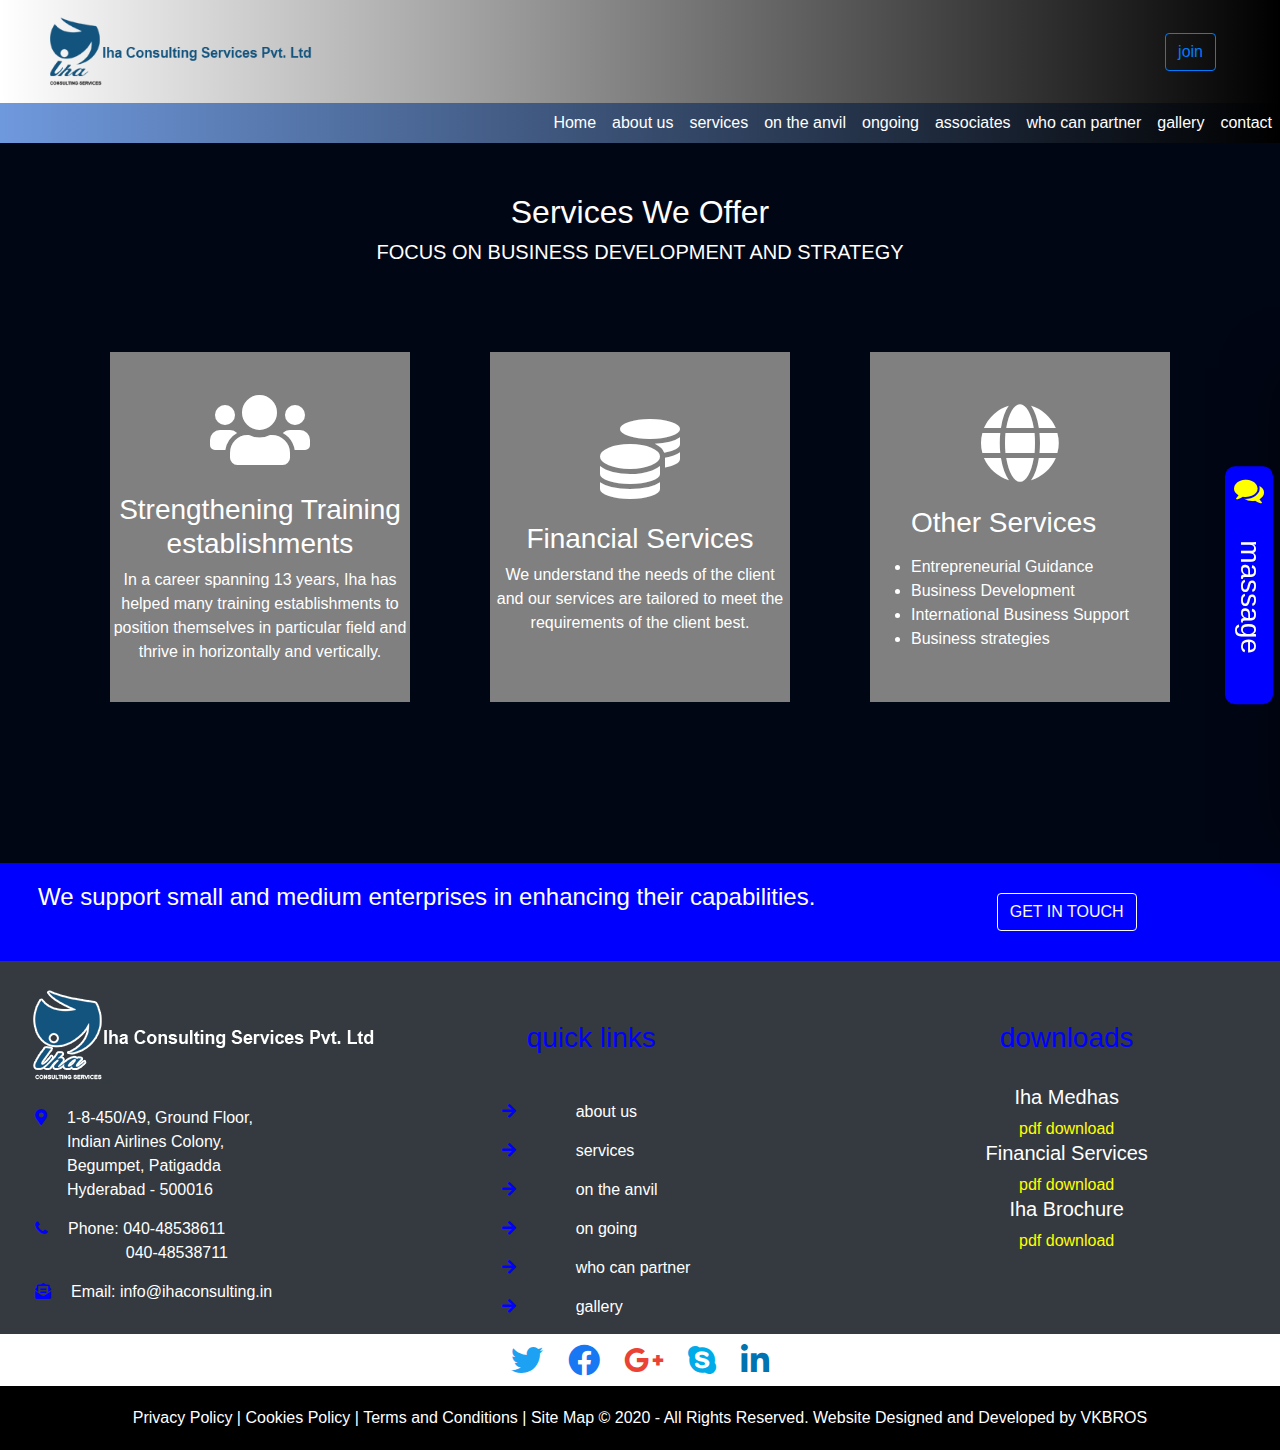
<file: 1iha updated/services.html>
<!-- <--ongoing---> 
<!DOCTYPE html>
<html>
<head>
	<title>services page</title>
	<meta charset="utf-8">
  <meta name="viewport" content="width=device-width, initial-scale=1">
  <link href="css/all.css" rel="stylesheet">
  <link rel="stylesheet" href="https://maxcdn.bootstrapcdn.com/bootstrap/4.5.2/css/bootstrap.min.css">
  <script src="https://ajax.googleapis.com/ajax/libs/jquery/3.5.1/jquery.min.js"></script>
  <script src="https://cdnjs.cloudflare.com/ajax/libs/popper.js/1.16.0/umd/popper.min.js"></script>
  <script src="https://maxcdn.bootstrapcdn.com/bootstrap/4.5.2/js/bootstrap.min.js"></script>
  <link rel="stylesheet" href="https://cdnjs.cloudflare.com/ajax/libs/font-awesome/4.7.0/css/font-awesome.min.css">
<!-- <link rel="stylesheet" type="text/css" href="css\bootstrap.min.css">
<script type="text/javascript" src="js\bootstrap.min.js"></script> -->
	<link rel="stylesheet" href="css/servicesstyle.css"/>
  <link
    rel="stylesheet"
    href="https://cdnjs.cloudflare.com/ajax/libs/animate.css/4.1.1/animate.min.css"
  />
</head>
<body>
	<!-- <----nav bar -->
     <header>
<nav class="navbar navbar-expand-lg navbar-light firstnav">
  
  <a class="navbar-brand" href="practise.html"><img class="logo" src="image/logo.png" alt="logo"></a>
  <ul class="navbar-nav ml-auto  mt-1 mr-5 mt-lg-0">
      <li class="nav-item  ">
        <button type="button" class="btn btn-outline-primary" data-target="#mymodal" data-toggle="modal">join</button>
      </li>
  </ul>
</nav>

  



<nav class="navbar navbar-expand-lg navbar-light sticky-header secondnav" id="abc">
  <a class="navbar-brand" href="#"></a>
  <button class="navbar-toggler" type="button" data-toggle="collapse" data-target="#navbarTogglerDemo02" aria-controls="navbarTogglerDemo02" aria-expanded="false" aria-label="Toggle navigation">
    <span class="navbar-toggler-icon"></span>
  </button>

  <div class="collapse navbar-collapse" id="navbarTogglerDemo02">
    <ul class="navbar-nav ml-auto mt-2 mt-lg-0  ">
      <li class="nav-item">
        <a class="nav-link text-white " href="index.html">Home</a>
      </li>
      
      <li class="nav-item">
        <a class="nav-link text-white"  href="about.html">about us</a>
      </li>
      <li class="nav-item">
        <a class="nav-link text-white" href="services.html">services</a>
      </li>
      <li class="nav-item">
        <a class="nav-link text-white" href="#">on the anvil</a>
      </li>
      <li class="nav-item">
        <a class="nav-link text-white" href="onging.html">ongoing</a>
      </li>
      <li class="nav-item">
        <a class="nav-link text-white" href="associates.html">associates</a>
      </li>
      <li class="nav-item">
        <a class="nav-link text-white" href="whocanpartner.html">who can partner</a>
      </li>
      <li class="nav-item">
        <a class="nav-link text-white" href="gallery.html">gallery</a>
      </li>
      <li class="nav-item">
        <a class="nav-link text-white" href="contact.html">contact</a>
      </li>
    </ul>
   
  </div>
</nav>
</header>



<!-- <--------- login btn---> 



<div class="modal fade" id="mymodal">
  <div class="modal-dialog modal-dialog-centered">
    <div class="modal-content">
      <div class="modal-header">
      <button type="button" class="close" data-dismiss="modal">&times</button>
    </div>
    <!-- <div class="form-box"> -->
      <div class="button-box ">
        <div id="btn"></div>
        
        <button type="button" class="toggle-btn" id="login-btn" onclick="login()">login</button>
        <button type="button" class="toggle-btn" id="signup-btn" onclick="signup()">signup</button>
      </div>
      
      <form id="login" class="input-group-login">
        <i class="fa fa-user fa-2x" aria-hidden="true"></i>
        <input type="text" name="" class="input-field-login"  placeholder="id" >
        <i class="fa fa-lock fa-2x" aria-hidden="true"></i>
                <input type="password" name="" class="input-field-login" placeholder="password">
                        
                        <button type="button"  class="submit-btn">login</button>
      </form>
      <form id="signup" class="input-group-signup">
        <input type="text" name="" class="input-field-signup" placeholder="username">
        <input type="tel" name="" class="input-field-signup" placeholder="mobile">
        <input type="email" name="" class="input-field-signup" placeholder="email">
        <input type="password" name="" class="input-field-signup" placeholder="password">
                <input type="password" name="" class="input-field-signup" placeholder="confirm password">
                       
                        <button type="button"  class="submit-btn">register</button>
      </form>
      
    <!-- </div> -->
    
  </div>
  </div>
</div>





<div class="sidebar-contact">
    <div class="toggle2">
      <h3>massage</h3>
    </div>
    <div class="sidebar-header">
      <h2>contact us</h2>
      <p>Please fill out the form below and we will get back to you as soon as possible.</p>
      
    </div>
    
    <form>
      <input type="text" name="" value="" placeholder="name">
      <input type="email" name="" value="" placeholder="email">
      <input type="rel" name="" value="" placeholder="phone number">
      <textarea placeholder="message"></textarea>
      <input type="submit" name="" value="send">
    </form>
</div>













     <!-- <------onging-content--->
  







     <!-- <------onging-content--->
	
	






  <div class="services-heading ">
  <div class="ser-text-heading text-center">
    <h2>Services We Offer</h2>
    <h5>FOCUS ON BUSINESS DEVELOPMENT AND STRATEGY</h5>
  </div>
<div class="services-box">

<div class="box1">
  <div class="glass"></div>
  <div class="content">
    <div class="icon2 text-center"><i class="fas fa-users"></i></div>
    <h3 class="text-center">Strengthening Training establishments</h3>
    <p class="text-center">In a career spanning 13 years, Iha has helped many training establishments to position themselves in particular field and thrive in horizontally and vertically.</p>
    
  </div>
</div>
<div class="box1">
  <div class="glass"></div>
  <div class="content text-center">
    <div class="icon2"><i class="fas fa-coins" ></i></div>
    <h3>Financial Services</h3>
    <p>We understand the needs of the client and our services are tailored to meet the requirements of the client best.</p>
    
  </div>
</div>
<div class="box1">
  <div class="glass"></div>
  <div class="content ">
    <div class="icon2 text-center"><i class="fas fa-globe"></i></div>
    <h3>Other Services</h3>
    <p>
      <ul>
        <li>Entrepreneurial Guidance</li>
        <li> Business Development</li>
        <li>International Business Support</li>
        <li>Business strategies</li>
      </ul>
    </p>
    
  </div>
</div>
</div>
</div> 









	<!-- <-----footer----> 

<div class="footer ">
  <div class="upper-footer container-fluid">
    <div class="row">
    <div class="col-sm-8 uf-content">
      <h4>We support small and medium enterprises in enhancing their capabilities.</h4>
    </div>
    
   <div class="uf-btn col-sm-4">
    <button type="button" class="btn btn-outline-light">get in touch</button>
  </div>
  </div>
</div>


  <div class="middle-footer bg-dark container-fluid">
    <div class="row">
      <div class="col-sm-4">
    <div class="f-address-img">
       <a class="navbar-brand" href="practise.html"><img class="footer-logo" src="image/footer-logo.png" alt="logo"></a>
    </div>
    <div class="f-address-contant">
     <div class="row mf-rone mf-addr-r">
  <div class="mf-aicon"><i class="fas fa-map-marker-alt"></i></div>
  <div class="mf-acontent">1-8-450/A9, Ground Floor,<br> Indian Airlines Colony,<br> Begumpet, Patigadda <br>Hyderabad - 500016</div>
  
</div>
<div class="row mf-rtwo mf-addr-r">
  <div class="mf-aicon"><i class="fa fa-phone" aria-hidden="true"></i></div>
  <div class="mf-acontent">Phone: 040-48538611 <br> &nbsp;&nbsp;&nbsp;&nbsp;&nbsp;&nbsp;&nbsp;&nbsp;&nbsp;&nbsp;&nbsp;&nbsp;
                040-48538711</div>
  
</div>
<div class="row mf-rthree mf-addr-r">
  <div class="mf-aicon"><i class="fas fa-envelope-open-text"></i></div>
  <div class="mf-acontent">Email: info@ihaconsulting.in</div>
  
</div>




     <!--  <ol>
        <li><i class="fas fa-map-marker-alt"></i>&nbsp;&nbsp;&nbsp;&nbsp;1-8-450/A9, Ground Floor,<br> Indian Airlines Colony, Begumpet, Patigadda <br>Hyderabad - 500016</li>
      
      <li><i class="fa fa-phone" aria-hidden="true"></i>&nbsp;&nbsp;&nbsp;&nbsp;Phone: 040-48538611 <br>
                040-48538711</li>
      <li><i class="fas fa-envelope-open-text"></i>&nbsp;&nbsp;&nbsp;&nbsp;Email: info@ihaconsulting.in</li>
      </ol> -->
    </div>
  </div>
  <div class="col-sm-4">
    <div class="f-link ">
      <div class="row mf-qlh"><h3>quick links</h3></div>
      
      <div class="row MF-QLR">
  <div class="mf-m-aicon"><i class="fas fa-arrow-right colochange"></i></div>
  <div class="mf-m--acontent"><a href="#">about us</a></div>
  
</div>
<div class="row MF-QLR">
  <div class="mf-m-aicon"><i class="fas fa-arrow-right"></i></div>
  <div class="mf-m-acontent"><a href="#">services</a></div>
  
</div>
<div class="row MF-QLR">
  <div class="mf-m-aicon"><i class="fas fa-arrow-right"></i></div>
  <div class="mf-m-acontent"><a href="#">on the anvil</a></div>
  
</div>
<div class="row MF-QLR">
  <div class="mf-m-aicon"><i class="fas fa-arrow-right"></i></div>
  <div class="mf-m-acontent"><a href="#">on going</a></div>
  
</div>
<div class="row MF-QLR">
  <div class="mf-m-aicon"><i class="fas fa-arrow-right"></i></div>
  <div class="mf-m-acontent"><a href="#">who can partner</a></div>
  
</div>
<div class="row MF-QLR">
  <div class="mf-m-aicon"><i class="fas fa-arrow-right"></i></div>
  <div class="mf-m-acontent"><a href="#">gallery</a></div>
  
</div>
 </div>
  </div> 

  
   



  <div class="col-sm-4">
    <div class="f-download">
      <h3>downloads</h3>
      <h5 >Iha Medhas</h5>
      <a href="#">pdf download</a>
      <h5>Financial Services</h5>
      <a href="#">pdf download</a>
      <h5>Iha Brochure</h5>
      <a href="#">pdf download</a>
    </div>
  </div>
</div>
</div>





  <div class="logo-footer container-fluid">
    <div class="col-sm-12">
    <a href="practise.html"><i class="fab fa-twitter fab2x"></i></a>
    <a href="practise.html"><i class="fab fa-facebook-f"></i></a>
    <a href="practise.html"><i class="fab fa-google-plus"></i></a>
    <a href="practise.html"><i class="fab fa-skype"></i></a>
    <a href="practise.html"><i class="fab fa-linkedin"></i></a>
    
  </div>
</div>




  <div class="lower-footer container-fluid">
    <div class="col-sm-12">
    <p>Privacy Policy  |   Cookies Policy  |   Terms and Conditions  |   Site Map © 2020 - All Rights Reserved. Website Designed and Developed by VKBROS</p>
  </div>
</div>
</div>







<script type="text/javascript">
  const login_btn = document.querySelector("#login-btn");
const signup_btn = document.querySelector("#signup-btn");
const modal_content = document.querySelector(".modal-content");

signup_btn.addEventListener("click", () => {
  modal_content.classList.add("sign-up-mode");
});

login_btn.addEventListener("click", () => {
  modal_content.classList.remove("sign-up-mode");
});
</script>





<script type="text/javascript">
  var x = document.getElementById("login");
  var y = document.getElementById("signup");
  var z = document.getElementById("btn");


function signup(){
  x.style.left="-400px";
  y.style.left="80px";
  z.style.left="110px";
}
function login(){
  x.style.left="80px";
  y.style.left="450px";
  z.style.left="0";
}


</script>







<script type="text/javascript">
    $(document).ready(function(){
      $('.toggle2').click(function(){
        $('.sidebar-contact').toggleClass('active')
        $('.toggle2').toggleClass('active')
      })
    })
  </script>



<script>
    window.onscroll = function() {myFunction()};
    
    var header = document.getElementById("abc");
    var sticky = header.offsetTop;
    
    function myFunction() {
      if (window.pageYOffset > sticky) {
        header.classList.add("sticky");
      } else {
        header.classList.remove("sticky");
      }
    }
    </script>
















</body>
</html>
</file>
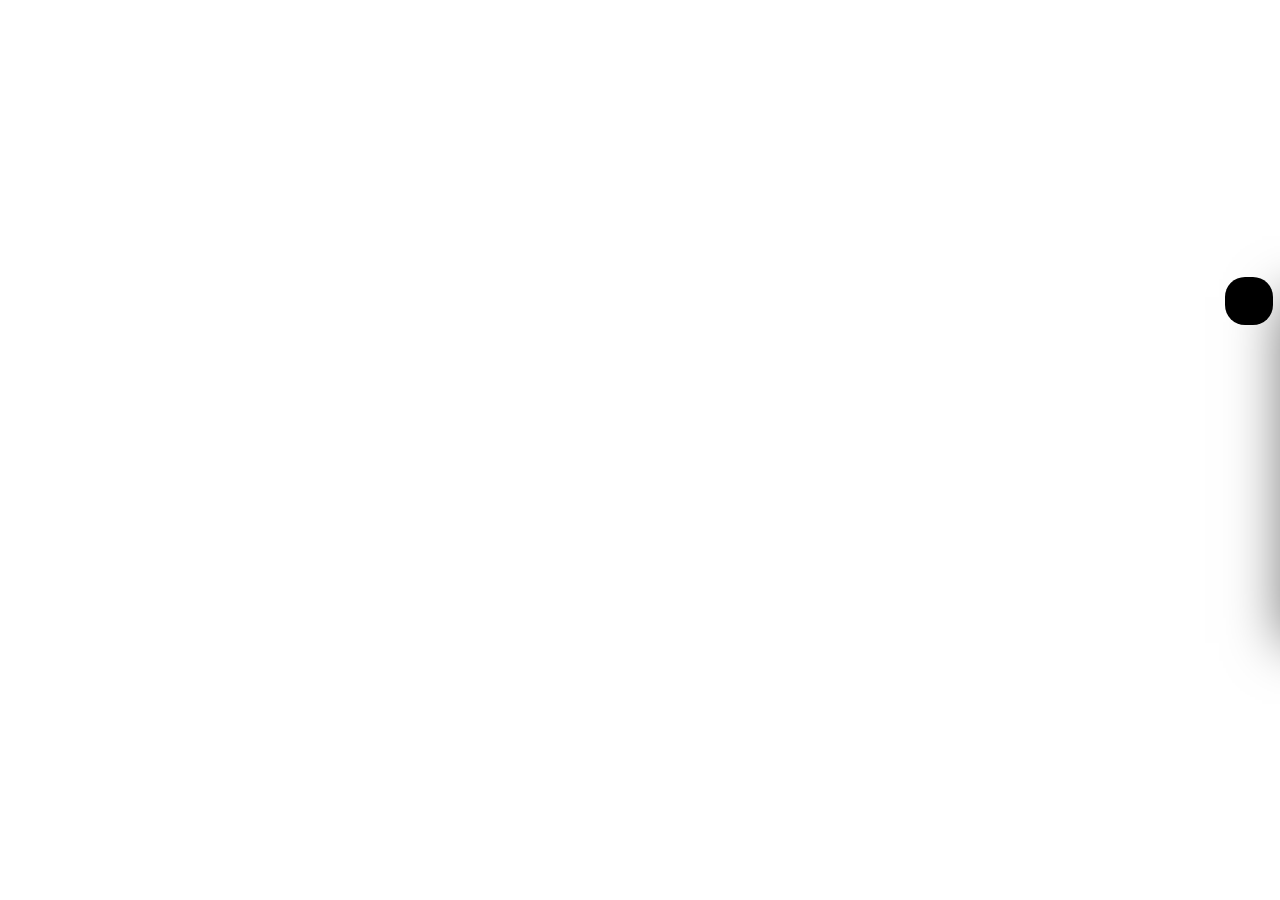
<file: 1iha updated/sidebox.html>
<!DOCTYPE html>
<html>
<head>
	<title>side massage box</title>
	<link rel="stylesheet" type="text/css" href="sidebarstyle.css">

	<script src="https://code.jquery.com/jquery-3.5.1.js"></script>
</head>
<body>
	<div class="sidebar-contact">
		<div class="toggle"></div>
		<h2>contact us</h2>
		<form>
			<input type="text" name="" value="name">
			<input type="email" name="" value="email">
			<input type="rel" name="" value="phone number">
			<textarea placeholder="message"></textarea>
			<input type="submit" name="" value="send">
		</form>
	</div>


	<!-- <script type="text/javascript">
		$(document).ready(function(){
			$(document).on('click','.toggle',function(){
				$('.sidebar-contact').toggleClass('active')
				$('.toggle').toggleClass('active')
			})
		})
	</script> -->




	
<script type="text/javascript">
		$(document).ready(function(){
			$('.toggle').click(function(){
				$('.sidebar-contact').toggleClass('active')
				$('.toggle').toggleClass('active')
			})
		})
	</script>

</body>
</html>
</file>
<file: 1iha updated/css/servicesstyle.css>
*{margin: 0;
	padding: 0;
	box-sizing: border-box;
	font-family: sans-serif;

}


      html,body
      {
          width: 100%;
          margin: 0px;
          padding: 0px;
          overflow-x: hidden; 
      }

      .sticky {
	position: fixed;
	top: 0;
	width: 100%;
  }
    

.logo{
  padding-left: 30px;
  width: 300px;
}
.firstnav{
	z-index: 99;
	max-width: 100vw;
	
	/*width: 100vw;*/
	background-color: white;
	background-image: linear-gradient(to right, rgba(50,110,207,0), rgba(0,0,0,1));

}
.secondnav{
	z-index: 778;
	padding: 0;


	max-width: 100vw;
	/*margin-top: 100px;*/
	background-image: linear-gradient(to right, rgba(50,110,207,.7), rgba(0,0,0,1));
}
.navbar-nav .nav-link {
    padding-right: 0;
    padding-left: 20px;
}
.navbar-toggler:focus{
	outline: none;
}
.navbar-toggler{
	margin-right: 20px;
	background-color: #f8f9fa8c;

}


.nav-item:hover{
	
	background-color: blue;
	border-radius: 5px;
	

}



.modal-open{
	padding-right: 0;

}

.modal-content{
	width: 440px;
	height: 550px;
	position: relative;
	margin: 6% auto;
	background: #fff;
	padding: 5px;
	overflow: hidden;

}
.modal-content:before{
  content: "";
  position: absolute;
  height: 1000px;
  width: 2000px;
  top: 0%;
  right: 4%;
  transform: translateY(-50%);
  background-image: linear-gradient(-45deg, #4481eba3 0%, #04befe78 100%);
  transition: .8s ease-in-out;
  border-radius: 50%;
  
}
.modal-content.sign-up-mode:before {
  transform: translate(100%, -50%);
  right: 96%;
}

.modal-header{
	height: 3px;
	border-width: 0;
}

.close:focus{
	outline: none;
}

.button-box{
	width: 220px;
	margin: 35px auto;
	position: relative;
	box-shadow: 0 0 20px 9px #ff61241f;
	border-radius: 30px;
	outline: none;
}
.toggle-btn{
	/*width: 50%;*/
	padding: 10px 30px;
	cursor: pointer;
	background: transparent;
	border: 0;
	outline: none;
	position: relative;
}
.toggle-btn:focus{
	outline: none;
}

#btn{
	top: 0;
	left: 0;
	position: absolute;
	width: 110px;
	height: 100%;
	background: linear-gradient(to right,#ff105f,#ffad06);
	border-radius: 30px;
	outline: none;
	transition: .5s;

}
.input-group-login,
.input-group-signup{
	
	position: absolute;
	width: 280px;
	transition: .5s;
}
.input-group-signup{
top: 130px;
}
.input-group-login{
	top: 170px;
}

.input-field-login,
.input-field-signup{
	width: 100%;
	padding: 10px 0;
	
	border-left: 0;
	border-top: 0;
	border-right: 0;
	border-bottom: 1px solid #999;
	outline: none;
	background: transparent;

}
.input-field-login{
	margin: 20px 0;

}
.input-field-signup{
	margin: 10px 0;
}

.submit-btn{
	width: 85%;
    margin: 35px auto;
	padding: 10px 30px;
	cursor: pointer;
	display: block;
	/*margin: auto;*/
	background: linear-gradient(to right,#ff105f,#ffad06);
	border:0;
	outline: none;
	border-radius: 30px;
}
.submit-btn:focus{
	outline: none;
}
/*.check-box{
	margin: 30px 10px 30px 0;
}
span{
	color: #777;
	font-size: 12px;
	bottom: 58px;
	position: absolute;
}*/
#login{
	left:80px;
}

#signup{
	left: 450px;
}










.sidebar-contact{
	z-index: 598796;
	position: fixed;
	top: 65%;
	right: -330px;
	transform: translateY(-50%);
	width: 330px;
	height: auto;
	padding: 20px;
	background: #fff;
	box-shadow: 0 20px 50px rgba(0,0,0,.5);
	box-sizing: border-box;
	transition: 0.5s;
}

.sidebar-contact.active{
	right: 0px;

}
/*.sidebar-contact h2 {
    margin: 0 0 0px;
    text-align: center;
}*/
.sidebar-header{
	background-color: #007bff;
}
.sidebar-header p {
    font-size: 10px;
    margin: 10px;
    color: white;
    /* margin-bottom: 1rem; */
}
.sidebar-header h2{
	font-size: 40px;
	margin: 0 0 0;
    text-align: center;
    color: white;

}

.sidebar-contact input,
.sidebar-contact textarea{
	width: 100%;
	height: 40px;
	padding: 5px;
	margin: 10px auto;
	box-sizing: border-box;
	border: 1px solid rgba(0,0,0,.5);
	outline: none;
}

.sidebar-contact textarea{
	height: 60px;
	resize: none;
}
.sidebar-contact input[type="submit"]{
	background: #007bff;
	color: #fff;
	cursor: pointer;
	border: none;
	font-style: 18px;
}
.sidebar-contact h2{
	margin: 0 0 20px;
	padding: 0;
}
.toggle2{
		
	position: absolute;
	top: 0;
	left: -55px;
	width: 48px;
	height: 50%;
	line-height: 48px;
	text-align: center;
	cursor: pointer;
	background: blue;
	border-radius: 10px;
	transform: translateY(50%);
}

.toggle2 h3{
	color: white;
	writing-mode: vertical-rl;
	text-orientation: mixed;
	margin: 0;
	display: inline-flex;
	justify-content: center;
	
	transform: translateY(5%);
}
.toggle2.active{
    
}

.toggle2 :before{
	content: '\f086';
	font-family: fontawesome;
	color: yellow;
	font-size: 30px;
	margin-bottom: 35px;



}

.toggle2.active ::before{
	content: '\f00d';
	color: red;
}

















.ongoing-head{
	position: relative;
	margin: 0;
	padding: 0;
	background-color: linear-gradient(to right, rgba(50,110,207,.7), rgba(0,0,0,1));

}


.ongoing-img-content{
	position: absolute;
	top: 50%;
	left: 10%;
}

 .ongoing-img-content h1{
 	color: blue;
 	text-transform: uppercase;


 }

.ongoing-img-content h5{
	color: blue;
	word-spacing: 10px;
	padding: 10px;
}







.services-heading{
	
	justify-content: center;
	align-items: center;
	background: #010615;
	min-height: 80vh;
	color: white;
	

}
.ser-text-heading{
	padding-top: 50px;
}



.services-box{
	display: flex;
	justify-content: center;
	align-items: center;
	
	flex-wrap: wrap;
	
}
.box1{
	position: relative;
	width: 300px;
	height: 350px;
	display: flex;
	justify-content: center;
	align-items: center;
	background: grey;
	/*background: #060c21;*/
	margin: 80px 40px 40px 40px;
	transition: .5s;	
	
}

/*.box .glass{
	position: absolute;
	top: 0;
	left: 0;
	width: 50%;
	height: 100%;
	display: block;
	background: rgba(255,255,255,.1);
	pointer-events: none;
}*/
.box .content{
	padding: 20px;
	color: white;
}

.box .content .fas{
	
	color: yellow;
}
.icon2{
	font-size: 5em;

}
.box1:hover{
	transform: scale(1.2);
	background-color: blue;
	border-radius: 10%;
}



.parent-div{
	width: 100vw;
	height: 100vh;
}
.child-div{
	width: 100vw;
	
	background-image: linear-gradient(120deg,rgba(0,0,0,0.7)50%,transparent 50%),url(image/flowers.jpg);
	background-size: cover;
	margin: 20px 0px;
	background-repeat: no-repeat;

}
















.footer{
	/*margin-top: 50px;*/	
	justify-content: center;
	align-items: center;
	width: 100%;
	/*min-height: 75vh;*/
	
}
.upper-footer{
	width: 100%;
	/*height: 12vh;*/
	background-color: blue;
	/*display: flex;*/
	text-align: center;
	/*justify-content: center;*/
	
	/*display: flex;*/
	
}
.uf-content h4{
	color: white;
	margin: 20px auto;
	/*width: 60%;*/
	/*display: flex;
	justify-content: center;*/
	/*align-items: center;
	padding-left: 40px;	*/



}
.uf-btn button:hover{
	color: blue;
	/*display: flex;
	justify-content: center;
	align-items: center;
	width: 40%;*/
}
.uf-btn button{
	margin: 30px auto;
	text-transform: uppercase;
	/*color: blue;*/
	/*display: flex;*/
	/*text-align: center;*/
	/*justify-content: center;*/
	/*font-size: 22px;*/
	/*width: 100px;*/
}

@media only screen and (max-width: 600px) {
   .uf-content h4{
    font-size: 15px;
  }

  .uf-btn button{
  	margin: 20px auto;
  }
  .uf-content h4{
  	margin: 10px auto;
  }

.middle-footer .f-address{
 	margin: 20px auto;
 	font-size: 15px;
	/*width: 30%;*/
}
.middle-footer .f-address-img img{
	width: 250px;
}
.middle-footer .f-link{
	margin: 20px auto;
	font-size: 15px;
	/*width: 30%;*/


}
.middle-footer .f-link h5{
	margin: 20px auto;
	font-size: 15px;
	color: white;	
}
.middle-footer .f-link a{

margin: 20px auto;
text-decoration: none;
font-size: 15px;

}

.middle-footer .f-download{
	margin: 20px auto;
	font-size: 15px;
	/*width: 30%;*/
}
.lower-footer p{
	font-size: 12px;
}
/*.logo-footer .fab{
	font-size: 1.5em;
	}*/

	 .content-heading h5,.content-heading h2 {
		font-size: 15px;
	}


}



.lower-footer{
	width: 100%;
	/*height: 5vh;*/
	background-color: black;
	vertical-align: center;
	text-align: center;
	
	/*display: flex;*/
	/*justify-content: center;
	align-items: center;*/

}
.middle-footer{
	width: 100%;

	/*height: 50vh;*/
	background-color: blue;
	text-align: center;
	/*margin: 30px auto;*/
	/*display: flex;*/
	/*justify-content: center;*/
	
}
.middle-footer .f-address-img img{
	/*width: 250px;*/
	margin-top: 20px 
	
}
 
 .middle-footer .f-address-contant{
 	/*margin: 30px auto;*/
 	color: white;
 	text-align: start;
 	/*padding-left: 30px;*/
 	
	/*width: 30%;*/
}
.mf-aicon{
	padding: 0 20px;
	color: blue;
}

 .mf-aicon:hover{
	transform: scale(1.5);
	transition: .5s;
}
.MF-QLR,
.mf-addr-r{
	margin: 15px auto;
}
/*.middle-footer .f-link{
	margin: 0px auto;
	/*width: 30%;*/



 .mf-qlh h3{
    padding: 0 100px;
	margin-top: 60px;
	margin-bottom: 30px;
	color: blue;	
}
 .f-link .row .mf-m-aicon{
	margin: auto 60px;
}
.f-link a:hover{
	color: red;
}

.f-link .fas{
	color: blue;
}

 .f-link a{
color: white;
margin: 30px auto;
text-decoration: none;

}


 .f-download h3{
	margin-top: 60px;
	margin-bottom: 30px;
	color: blue;
	/*width: 30%;*/
}



.f-download h5{
	color: white;
	
}

.f-download a{
	color: yellow;
	
}
.f-download a:hover{
	color: red;
}
/*.f-address-contant ol{
	list-style: none;
}*/




.logo-footer{
	width: 100%;
	text-align: center;
	

	/*height: 8vh;*/
	
	/*display: flex;
	justify-content: center;
	align-items: center;
*/}

.logo-footer .fab{
	font-size: 2em;
	margin: 10px;
	
	transition: .5s;

}
.fa-twitter{
	color: rgba(29,161,242,1);
}
.fa-facebook-f{
	color: rgba(24,119,242,1);
}
.fa-google-plus{
	color: #ea4335;
}
.fa-skype{
	color: #00abe9;
}
.fa-linkedin{
	color: rgba(0,115,176,1);
}
.logo-footer .fab:hover{
	transform: scale(1.2);
}
.lower-footer p{
	color: white;
	padding: 20px ;
	/*display: flex;
	justify-content: center;
	align-items: center;*/ 
	margin-bottom: 0;
	/*padding-top: 10px;*/	

}
</file>
<file: 1iha updated/sidebarstyle.css>
body{
	margin: 0;
	padding: 0;
	font-family: sans-serif;
}
.banner{
	width: 100%;
	height: 100vh;
	background-image: linear-gradient(to right, rgba(50,110,207,0), rgba(0,0,0,1));
	background-attachment: fixed;
}



.content{
	padding: 50px 100px;
}

.contact h2{
	margin: 0 0 20px;
	padding: 0;
	font-size: 30px;

}

.sidebar-contact{
	position: fixed;
	top: 50%;
	right: -350px;
	transform: translateY(-50%);
	width: 350px;
	height: auto;
	padding: 20px;
	background: #fff;
	box-shadow: 0 20px 50px rgba(0,0,0,.5);
	box-sizing: border-box;
	transition: 0.5s;
}

.sidebar-contact.active{
	right: 0px;

}

.sidebar-contact input,
.sidebar-contact textarea{
	width: 100%;
	height: 36px;
	padding: 5px;
	margin-bottom: 10px;
	box-sizing: border-box;
	border: 1px solid rgba(0,0,0,.5);
	outline: none;
}

.sidebar-contact textarea{
	height: 60px;
	resize: none;
}
.sidebar-contact input[type="submit"]{
	background: #00bcd4;
	color: #fff;
	cursor: pointer;
	border: none;
	font-style: 18px;
}
.sidebar-contact h2{
	margin: 0 0 20px;
	padding: 0;
}
.toggle{
	position: absolute;
	top: 0;
	left: -55px;
	width: 48px;
	height: 48px;
	line-height: 48px;
	text-align: center;
	cursor: pointer;
	background: #000;
	border-radius: 20px;
}
.toggle.active{
    
}

.toggle :before{
	content: 'menu';
	color: #fff;
	font-size: 18px;


}

.toggle.active ::before{
	content: 'menu';
}
</file>
